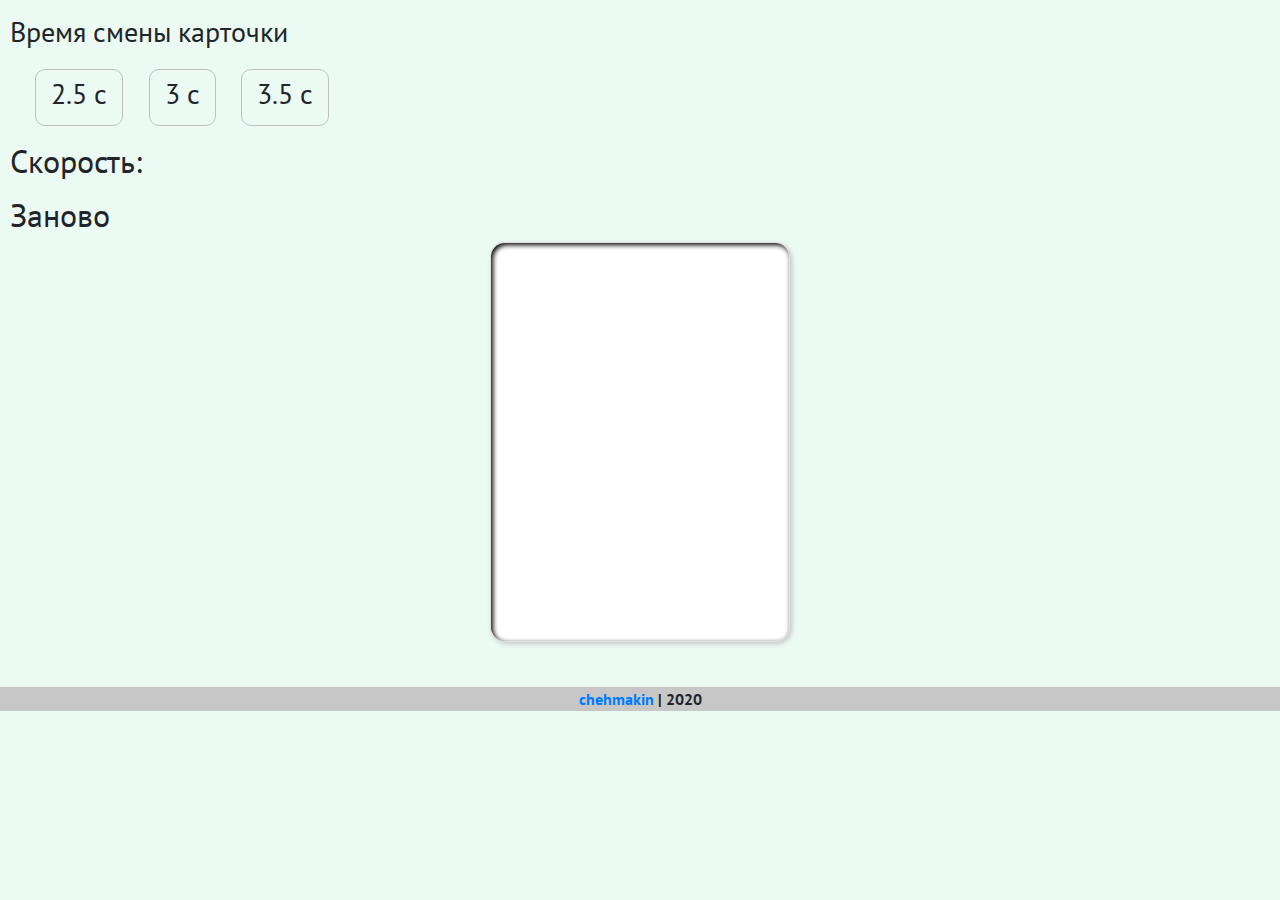
<file: intuition/index.html>
<!DOCTYPE html>
<html lang="en">
<head>
	<meta charset="UTF-8">
	<meta name="viewport" content="width=device-width, initial-scale=1.0">
	<link rel="stylesheet" href="https://stackpath.bootstrapcdn.com/bootstrap/4.5.2/css/bootstrap.min.css" integrity="sha384-JcKb8q3iqJ61gNV9KGb8thSsNjpSL0n8PARn9HuZOnIxN0hoP+VmmDGMN5t9UJ0Z" crossorigin="anonymous">
	<link href="https://fonts.googleapis.com/css2?family=PT+Sans&display=swap" rel="stylesheet">
	<link rel="stylesheet" href="style.css">
	<title>Тренировка интуиции</title>
</head>
<body>
	<div id="quantity__card">
		
		
			<h3>Время смены карточки</h3>
		<nav>
			<ul>
				<li><h3  onClick='add_1s()'>2.5 с</h3></li>
				<li><h3 onClick='add_15s()'>3 с</h3></li>
				<li><h3  onClick='add_2s()'>3.5 с</h3></li>
			</ul>
	</nav>
	<h2>Скорость: <span id="level"></span></h2>
	</div>

	<div id="menu">

		<!-- <h3>Клики(для отслежки) <span id="click"></span></h3> -->
		<h2 id="restart" onClick="window.location.reload()">Заново</h2>
	</div>


		<div id="card" class="card" onClick="changeColor()"></div>
	
	<div class="footer">
  <span style="margin: 0 auto;"><a href="https://chehmakin.github.io/">chehmakin</a> | 2020</span>
   </div>
		<script src="main.js"></script>
</body>
</html>
</file>
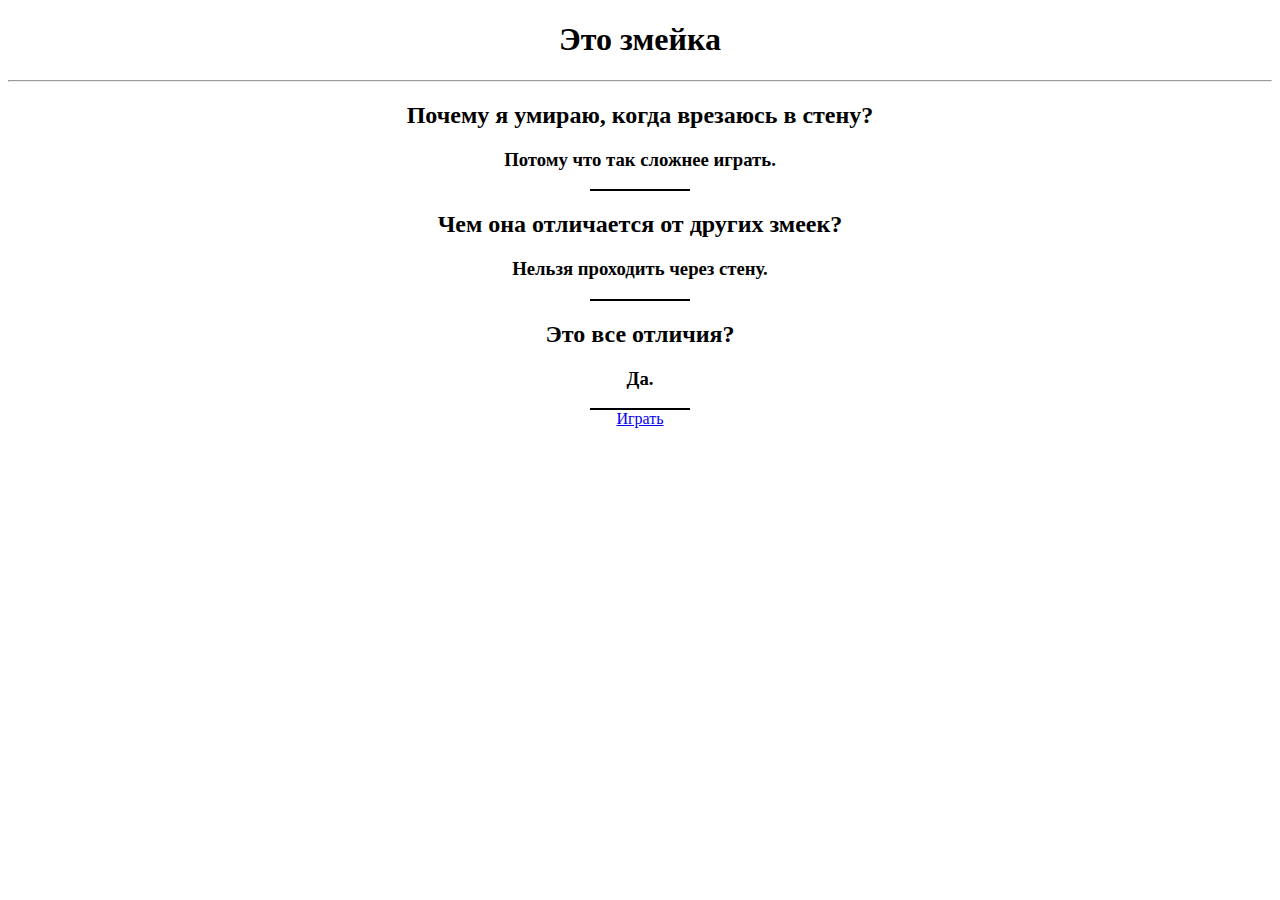
<file: snake/questions.html>
<!DOCTYPE html>
<html lang="ru">
<head>
	<meta charset="UTF-8">
	<meta name="viewport" content="width=device-width, initial-scale=1.0">
	<title>Что это?</title>
	<style>
		*{
			text-align: center;
		}

		div{
			width: 100px;
			height: 2px;
			background: #000;
			margin: 0 auto;
		}

	</style>
</head>
<body>
	<h1>Это змейка</h1>
	<hr>
	<h2>Почему я умираю, когда врезаюсь в стену?</h2>
	<h3>Потому что так сложнее играть.</h3>
	<div></div>
	<h2>Чем она отличается от других змеек?</h2>
	<h3>Нельзя проходить через стену.</h3>
	<div></div>
	<h2>Это все отличия?</h2>
	<h3>Да.</h3>
	<div></div>
	<a href="index.html">Играть</a>
</body>
</html>
</file>
<file: intuition/style.css>
* {
	margin: 0;
	padding: 0;
	box-sizing: border-box;
}

body{
	background: #ECFAF4;
	font-family: 'PT Sans', sans-serif;
	font-weight: bold;
	user-select: none;
}

.card{
	width: 300px;
	height: 400px;
	/* margin-top: 25px !important; */
	margin: 0 auto;
	border-radius: 15px;
	transition: 0.5s all;
	box-shadow: inset 2px 2px 5px black, 2px 2px 5px #c7c7c7 ;
	margin-bottom: 45px;
	background: #fff;
	cursor: pointer;
}

.card_b{
	width: 300px;
	height: 400px;
	/* margin-top: 25px !important; */
	margin: 0 auto;
	border-radius: 15px;
	transition: 0.5s all;
	box-shadow: inset 2px 2px 5px black, 2px 2px 5px #c7c7c7 ;
	margin-bottom: 45px;
	background: #000;
	cursor: pointer;
}

#quantity__card, #menu{
	margin-left: 10px;
	margin-top: 15px;
}

.main__input{
	font-size: 1.4em;
	border-radius: 10px;
}

#error{
	color: #e52325;
	display: none;
}

ul{
	display: flex;
	margin-top: 20px;
}

ul li{
	list-style: none;
	margin-left: 2%;
	border: 1px solid silver;
	padding: 7px 15px;
	cursor: pointer;
	border-radius: 10px;
	transition: 0.5s all;
}


#restart{
	transition: 0.5s all;
	cursor: pointer;
}

#restart:hover{
	cursor: pointer;
	text-decoration: underline;
}

li:hover{
	background: #bab3b2;
}

.footer{
  text-align: center !important;
  width: 100%;
  background: #c7c7c7;

}
</file>
